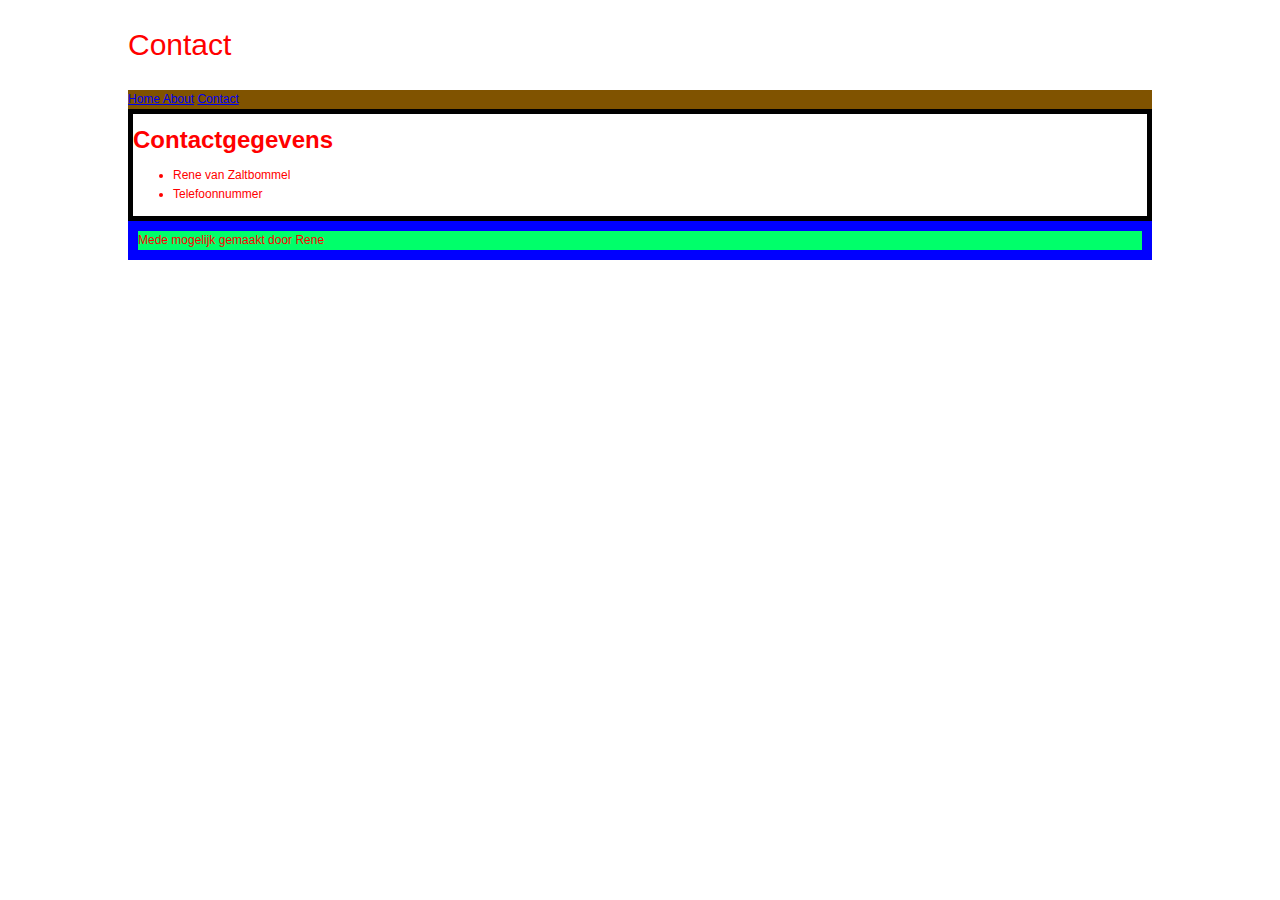
<file: Opracht 004 CSS/Contact.html>
<!DOCTYPE html>
<html>
<head>
           <title> wie is Rene?</title>
</head>

<link rel="stylesheet" type="text/css" href="Styles.css">

<header class="pagina-index"> 
   Contact                
</header>



 <body class="container">



    <nav id="green-background">
         <a  href="index.html"> Home </a>
         <a href="About.html"> About</a>
         <a href="Contact.html">Contact</a>
      </nav>

   
    <main class="black-border">   
                <article>
                        
                                <h1> Contactgegevens </h1>
                                         <ul>
                                                <li> Rene van Zaltbommel</li>
                                                <li> Telefoonnummer</li>

                                         </ul>

                              
                </article>  
    </main>

    <footer class="blue-border">    

                                Mede mogelijk gemaakt door Rene

    </footer>   

 </body>
      
</html>
</file>
<file: Opracht 004 CSS/Styles.css>
.pagina-index{ color: red;

    font: normal 30px Arial, Helvetica, sans-serif;

    line-height: 3em;
    margin:}



body { 

        color: red;

        font: normal 12px Arial, Helvetica, sans-serif;

        line-height: 1.6em;
        margin: 5; 

}



.black-border{
border:5px solid black;}

.container{ 
    width: 80%;
    margin: auto;
}

.blue-border{background-color: rgb(0, 255, 106);
border:10px solid blue;}

#green-background {
    background-color: rgb(128, 83, 0);
}
</file>
